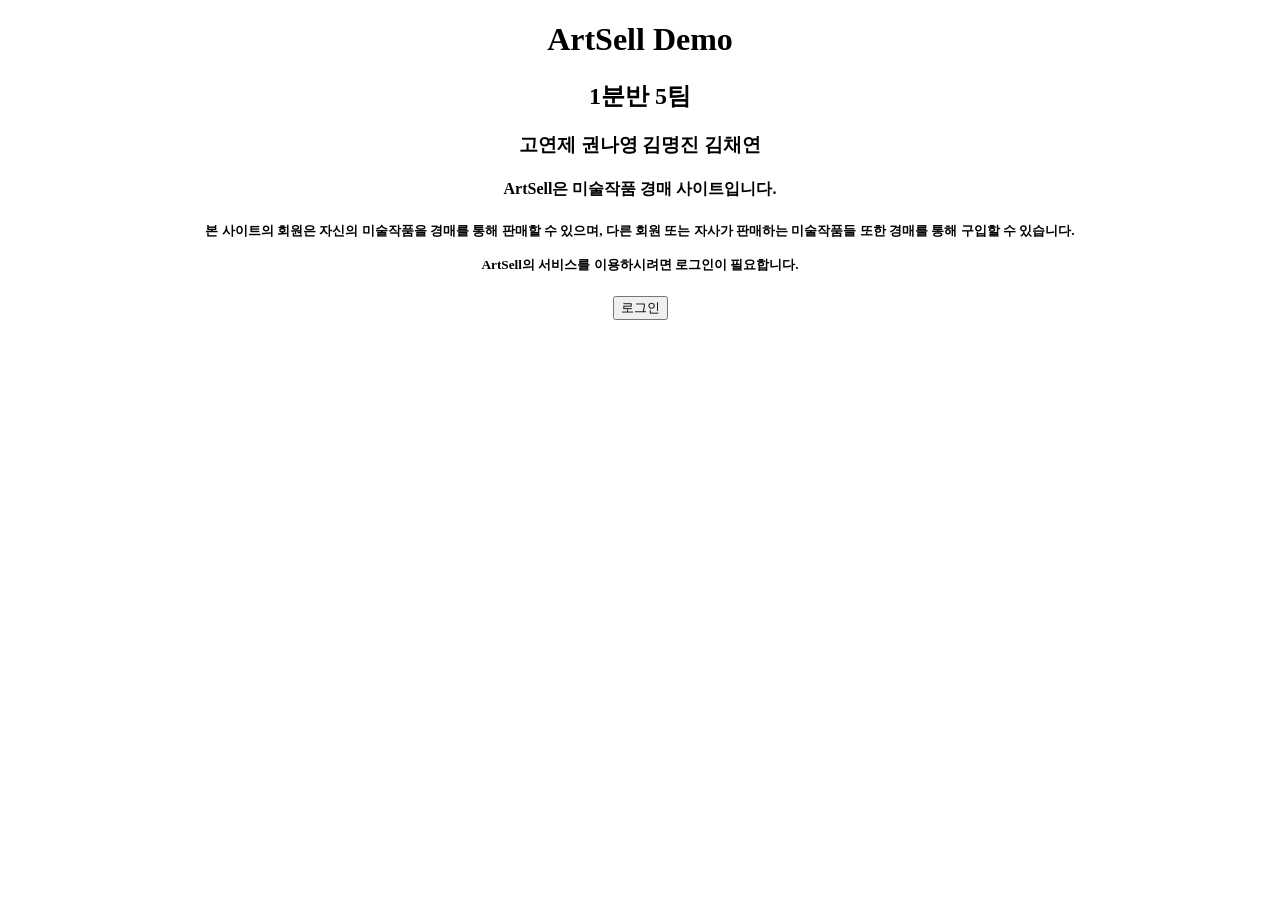
<file: artsell/src/main/resources/static/index.html>
<!DOCTYPE html>
<html xmlns:th="http://www.thymeleaf.org">
<head>
<meta content="text/html; charset=utf-8" http-equiv="Content-Type">
<link rel="stylesheet" href="style/artsell.css" type="text/css" />
<title>ArtSell Demo</title>
</head>
<body>
	<div align="center">
		<h1>ArtSell Demo</h1>
		<h2>1분반 5팀</h2>
		<h3>고연제 권나영 김명진 김채연</h3>
		<h4>ArtSell은 미술작품 경매 사이트입니다.</h4>
		<h5>본 사이트의 회원은 자신의 미술작품을 경매를 통해 판매할 수 있으며, 다른 회원 또는 자사가 판매하는 미술작품들 또한 경매를 통해 구입할 수 있습니다.<br><br>
		ArtSell의 서비스를 이용하시려면 로그인이 필요합니다.</h5>
		<a href='loginform'>
			<button type="button" name="button">로그인</button>
		</a>
	</div>
</body>
</html>
</file>
<file: artsell/src/main/resources/static/style/artsell.css>
@charset "UTF-8";

.error {
	color: red;
	font-weight: bold;
}
/*나영이*/
/* 추가 */
table.search {
	width: 100%;
	border: none;
	border-collapse: collapse;
}

table.top tr td {
	padding: 5px;
	background-color: white; /* skdud */
}

/* 수정 */
table.t1 {
	margin: 30px;
	background-color: #B89063;
	width: 100%;
	border: none;
	border-collapse: collapse;
}

/* 수정 */
table.t1 tr td {
	padding: 30px;
}

/* 추가 */
table.mypage {
	margin: 30px;
	background-color: #FBF8EF;
	width: 100%;
	border: none;
}

/* 추가 */
div.itembidding {
	margin: 30px;
	background-color: #FBF8EF;
	width: 100%;
}

/* 추가 */
table.biddingcheck {
	text-align: center;
	margin: 30px;
	width: 100%;
}

/*채연이*/
div.bg {
	background-color: #FFFFCC;
	margin-left: 30%;
	margin-right: 30%;
	border-radius: 25px;
}

table.border {
	border-collapse: collapse;
	border: 1px solid;
}

table.border tr td {
	border: 1px solid;
}

table.border tr th {
	border: 1px solid black;
}

ul.align {
	display: inline-block;
	text-align: left;
}

td.bold {
	font-weight: bold;
}

table.border tr#c1 td {
	text-align: right;
	border-top: hidden;
	border-left: hidden;
	border-right: hidden;
}
/*채연이*/
table#main-menu {
	background-color: #008800;
	border: none;
	border-spacing: 2px;
}

table#main-menu tr td {
	padding: 2px;
	background-color: #FFFF88;
}

table#index {
	background-color: #FFFF88;
	border: none;
	width: 170px;
	border-collapse: collapse;
}

table#index tr td {
	padding: 5px;
}

table#item {
	background-color: #008800;
	width: 60%;
	border: none;
	border-spacing: 2px;
}

table#item tr {
	background-color: #FFFF88;
}

table#cart {
	background-color: #008800;
	border: none;
	border-spacing: 2px;
}

table#cart tr td {
	padding: 5px;
}

table#account {
	background-color: #DDDDDD;
	border: 2px solid;
	border-spacing: 2px;
}

table#account tr td {
	padding: 5px;
}

table.top {
	background-image: url('../images/bkg-topbar.gif');
	width: 100%;
	border: none;
	border-collapse: collapse;
}

table.top tr td {
	padding: 5px;
}

table.t1 {
	width: 100%;
	border: none;
	border-collapse: collapse;
}

table.n25 {
	background-color: #008800;
	border: none;
	border-spacing: 2px;
}

table.n25 tr td {
	padding: 5px;
}

table.n23 {
	background-color: #008800;
	border: none;
	border-spacing: 2px;
}

table.n23 tr td {
	padding: 3px;
}

table.n13 {
	background-color: #008800;
	border: none;
	border-spacing: 1px;
}

table.n13 tr {
	background-color: #FFFF88;
}

table.n13 tr td {
	padding: 3px;
}
/*명진*/
		#leftD {
			margin-left: 400px;
			margin-top:100px;
			float: left;
		}
		#rightD {
			margin-left: 50px;
			margin-top: 250px;
			margin-right: 80px;
			float: left;
		}
		table.table1{
			width: 60%;
			margin: 20px 0px;
			border: 1px solid black;
			border-collapse: collapse;
		}
		table.table1 th {
			border: 1px solid black;
			padding: 5px;
		}
		table.table1 td {
			border: 1px solid black;
			padding: 5px;
		}
		table.table2{
			width: 90%;
			margin: 20px 0px;
			border: 1px solid black;
			border-collapse: collapse;
		}
		table.table2 th {
			border: 1px solid black;
			padding: 5px;
		}
		table.table2 td {
			border: 1px solid black;
			padding: 5px;
		}
/*명진 topbar*/

	.content-topbar {
	margin-left: -40px;
	margin-right: 40px;
  min-height: 50px;
	display: -webkit-box;
	display: -webkit-flex;
	display: -moz-box;
	display: -ms-flexbox;
  display: flex;
  justify-content: space-between;
  align-items: center;
}
.left-topbar-item {
  font-family: Roboto-Regular;
  font-size: 12px;
  color: black;
  line-height: 1.8;
  padding: 0 13px;
  position: relative;
  transition: all 0.3s;
  -o-transition: all 0.3s;
  -moz-transition: all 0.3s;
  -webkit-transition: all 0.3s;
}
.left-topbar {
  display: -webkit-box;
  display: -webkit-flex;
  display: -moz-box;
  display: -ms-flexbox;
  display: flex;
  flex-wrap: wrap;
  justify-content: center;
  align-items: center;
  margin-left: -13px;
  margin-right: -13px;
}
a.left-topbar-item:hover {
  color: #17b978;
}

.left-topbar-item::before {
  content: "";
  display: block;
  position: absolute;
  width: 1px;
  height: 10px;
  background-color: #fff;
  opacity: 0.1;
  left: 0;
  top: calc(50% - 5px);
}

.left-topbar-item:first-child:before {
  display: none;
}

/*명진 main*/

.container {max-width: 1080px;}
.bg0 {background-color: #fff;}

.row{display:-ms-flexbox;display:flex;-ms-flex-wrap:wrap;flex-wrap:wrap;margin-right:-15px;margin-left:-15px}
.m-rl--1 {margin-left: 100px;margin-right: -1px;}

.p-rl-1{
	padding-left: 1px;
	padding-right: 1px;
	padding-bottom: 2px;
}
.p-rl-5{
	padding-left: 5px;
	padding-right: 5px;
}
.p-t-2{
	padding-top: 0px;
}
.col-sm-6{-ms-flex:0 0 50%;flex:0 0 50%;max-width:50%}
.col-sm-6{position:relative;width:100%;min-height:1px;padding-right:10px;padding-left:15px}
.col-lg-4{-ms-flex:0 0 33%;flex:0 0 33%;max-width:30%}
.col-lg-5{-ms-flex:0 0 30%;flex:0 0 30%;max-width:30%}
.col-lg-4{position:relative;width:100%;min-height:1px;padding-right:15px;padding-left:15px}
.pos-relative {position: relative;}
.bg-img1 {
  background-position: center center;
  background-repeat: no-repeat;
  background-size: cover;
}
.size-a-12 {
  width: 100%;
  height: 292px;
}
.flex-col-e-s{
	display: -webkit-box;
	display: -webkit-flex;
	display: -moz-box;
	display: -ms-flexbox;
	display: flex;
}
.s-full {width: 100%; height: 15%;}
.p-rl-25 {
	padding-left: 110px;
	padding-right:50px;
}
.p-tb-11 {
	padding-top: 120px;
	padding-bottom: 12px;
}

.dis-block {display: block;}

.how1-child1 {
  position: absolute;
  z-index: 2;
  width: 100%;
  height: 100%;
  top: 0;
  left: 0;
  opacity: 0.5;
  background: rgba(0,0,0,0.5);
  background: -webkit-linear-gradient(bottom, rgba(0,0,0,1), rgba(0,0,0,0));
  background: -o-linear-gradient(bottom, rgba(0,0,0,1), rgba(0,0,0,0));
  background: -moz-linear-gradient(bottom, rgba(0,0,0,1), rgba(0,0,0,0));
  background: linear-gradient(bottom, rgba(0,0,0,1), rgba(0,0,0,0));
  opacity: 0.3;
}
.how1-child2 {
  z-index: 3;
}

.trans-03 {
	-webkit-transition: all 0.3s;
    -o-transition: all 0.3s;
    -moz-transition: all 0.3s;
    transition: all 0.3s;
}

.f1-s-2 {
  font-family: Roboto-Regular;
  font-size: 14px;
  line-height: 0.2;
}
.cl0 {color: #fff;}
.bo-all-1 {
	border-top: 1px solid;
	border-bottom: 1px solid;
	border-right: 1px solid;
	border-left: 1px solid;
	background-color: rgba(0, 0, 0, 0.5)
}
.bocl0 {border-color: #fff;}
.hov-btn1:hover {
  background-color: #17b978;
  border-color: #17b978;
  color: #fff;
}

.animsition{position:relative;opacity:0;-webkit-animation-fill-mode:both;animation-fill-mode:both}

/*명진 main-nav*/
.menu-desktop {
  max-width: calc(100% - 30px);
  width: 1050px;
  margin: 0 auto;
  height: 55px;
  position: relative;

  display: -webkit-box;
  display: -webkit-flex;
  display: -moz-box;
  display: -ms-flexbox;
  display: flex;
  align-items: center;
  justify-content: flex-start;

  display: block;
}
.main-menu {
  list-style-type: none;
  margin: 0;
  height: 100%;

  display: -webkit-box;
  display: -webkit-flex;
  display: -moz-box;
  display: -ms-flexbox;
  display: flex;
  align-items: center;
}
.main-menu > li {
  height: 100%;
  position: relative;
}
.main-menu > li > a {
  font-family: Roboto-Medium;
  font-size: 16px;
  line-height: 1.5;
  color: #222;

  position: relative;
  display: -webkit-box;
  display: -webkit-flex;
  display: -moz-box;
  display: -ms-flexbox;
  display: flex;
  align-items: center;
  height: 100%;
  padding: 5px 0px;
  margin: 0 18px;
  transition: all 0.3s;
  -o-transition: all 0.3s;
  -moz-transition: all 0.3s;
  -webkit-transition: all 0.3s;
}
.justify-content-center{-ms-flex-pack:center!important;justify-content:center!important}
.main-menu > li > a::before {
  content: "";
  display: block;
  position: absolute;
  width: calc(100% + 36px);
  height: 5px;
  bottom: 0;
  left: -18px;
  background-color: #e6e6e6;
  transition: all 0.3s;
  -webkit-transition: all 0.3s;
  -o-transition: all 0.3s;
  -moz-transition: all 0.3s;

  -webkit-transform: scaleX(0);
  -moz-transform: scaleX(0);
  -ms-transform: scaleX(0);
  -o-transform: scaleX(0);
  transform: scaleX(0);
}

.main-menu > li > a:hover:before {
  -webkit-transform: scaleX(1);
  -moz-transform: scaleX(1);
  -ms-transform: scaleX(1);
  -o-transform: scaleX(1);
  transform: scaleX(1);
}

li.main-menu-active > a::before {
  -webkit-transform: scaleX(1);
  -moz-transform: scaleX(1);
  -ms-transform: scaleX(1);
  -o-transform: scaleX(1);
  transform: scaleX(1);
}
.main-menu > li.mega-menu-item {
  position: static;
}
.bp1 {
	padding-bottom: 20px;
}

/*명진 search*/
.size-a-2 {
  width: 250px;
  height: 35px;
}

.of-hidden {overflow: hidden;}
.bocl11 {border-color: #e6e6e6;}
.m-tb-6 {margin-top: 6px;margin-bottom: 6px;}
.f1-s-1 {
  font-family: Roboto-Regular;
  font-size: 14px;
  line-height: 1.7;
}
.cl6 {color: #666;}

.plh9::-webkit-input-placeholder { color: #999;}
.plh9:-moz-placeholder { color: #999;}
.plh9::-moz-placeholder { color: #999;}
.plh9:-ms-input-placeholder { color: #999;}
.s-full2 {width: 100%; height: 100%;}
.p-l-25 {padding-left: 25px;}
.p-r-45{padding-right: 45px;}
.flex-c-c{
	display: -webkit-box;
	display: -webkit-flex;
	display: -moz-box;
	display: -ms-flexbox;
	display: flex;
	justify-content: center;
	align-items: center;
}
.size-a-1 {
  width: 45px;
  height: 100%;
}
.ab-t-r {
	position: absolute;
	top: 0px;
	right: 0px;
}
.fs-20 {font-size: 20px;}
.cl2 {color: #222;}
.hov-cl10:hover {color: #17b978;}


.f2-s-1 {
  font-family: Lato-Regular;
  font-size: 14px;
  line-height: 1.7;
}
.p-r-30 {padding-right: 30px;}
.size-w-0 {
  flex-grow: 1;
}
.flex-wr-s-c{
	display: -webkit-box;
	display: -webkit-flex;
	display: -moz-box;
	display: -ms-flexbox;
	display: flex;
	flex-wrap: wrap;
	justify-content: flex-start;
	align-items: center;
}
.d1:after {
    display: block;
    content: '';
    clear: both;
}
.d1 {
    display: inline-block;
    text-align: center;
}

.ac {
	text-align: center;
	margin-left:33%;
	margin-right:30%;
}
.d3 {
	height: 70px;
}
.d4 {
	margin-left:30px;
}
.ac2 {
	text-align: center;
	margin-left:30%;
	margin-right:25%;
}
.s1 {
	width:100px;
	height:35px;
	font-size:14px;
	border:2px solid #ddd;
}


.bgi1 {
        background-image:url("../images/landscape.jpg");
      }
</file>
